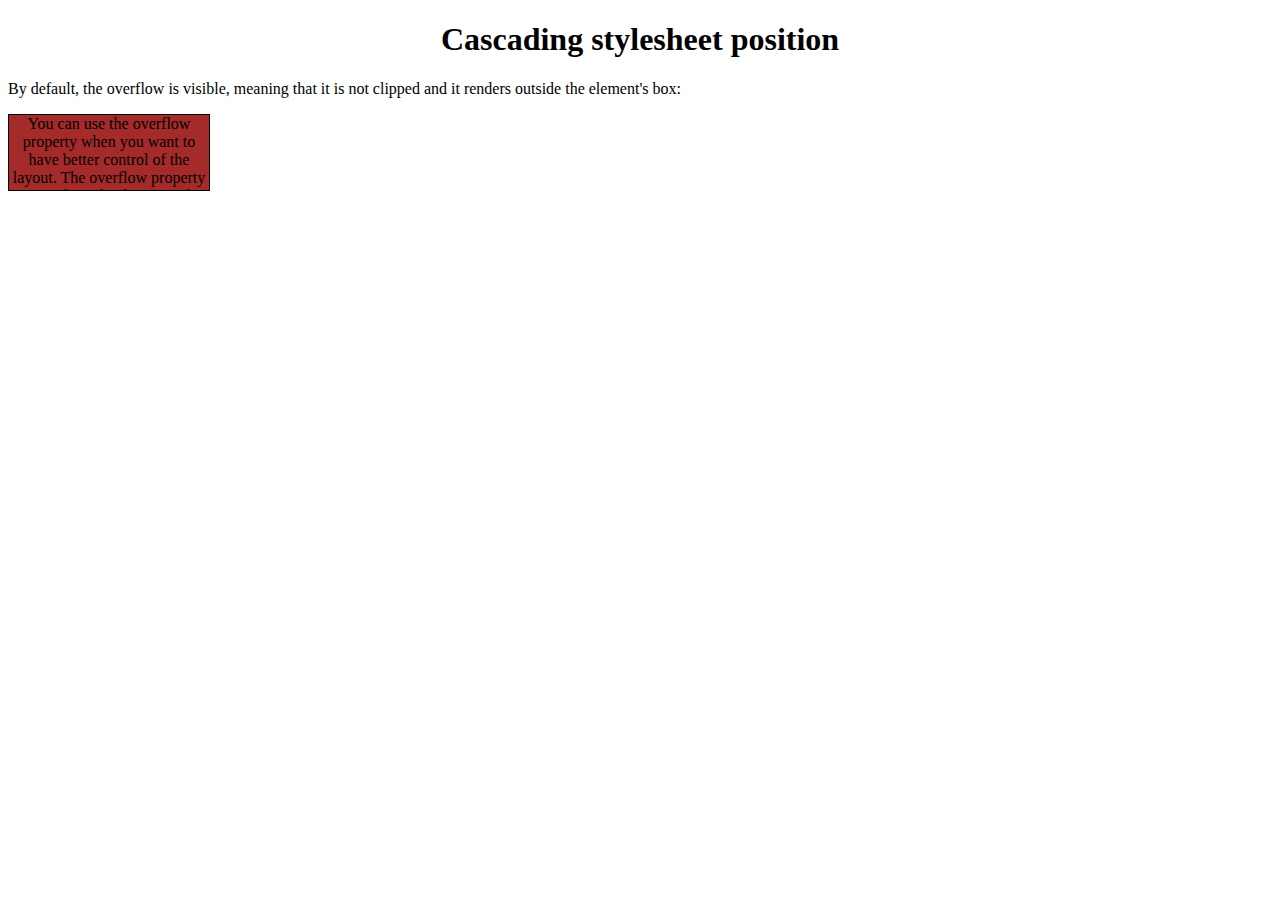
<file: DAY 2/DAY2 (position CSS)/index.html>
<!DOCTYPE html>
<html lang="en">
<head>
    <meta charset="UTF-8">
    <meta name="viewport" content="width=device-width, initial-scale=1.0">
    <title>Document</title>
    <link rel="stylesheet" href="style.css">
</head>
<h1> Cascading stylesheet position </h1>

<p>By default, the overflow is visible, meaning that it is not clipped and it renders outside the element's box:</p>

<div>You can use the overflow property when you want to have better control of the layout. The overflow property specifies what happens if content overflows an element's box.</div>



<body>
    
</body>
</html>
</file>
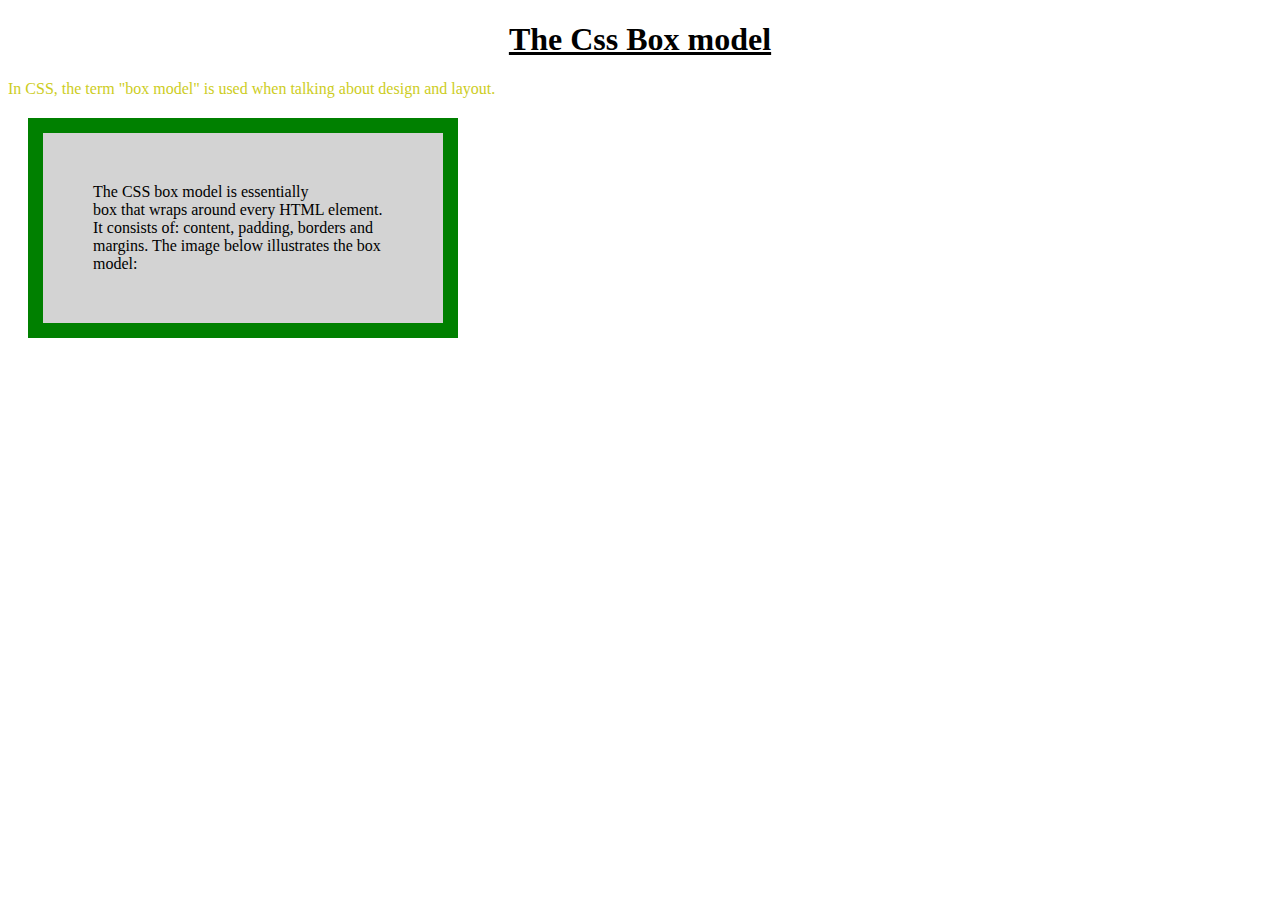
<file: DAY 2/DAY2 (Sample project Css)/index.html>
<!DOCTYPE html>
<html lang="en">
<head>
    <meta charset="UTF-8">
    <meta name="viewport" content="width=device-width, initial-scale=1.0">
    <title>Document</title>
    <link rel="stylesheet" href="style.css">
</head>
<body>
    <h1>The Css Box model</h1>
    <p>In CSS, the term "box model" is used when talking about design and layout.</p>
    <div>The CSS box model is essentially <br> box that wraps around every HTML element.<br> It consists of: content, padding, borders and margins. The image below illustrates the box model:

    </div>
</body>
</html>
</file>
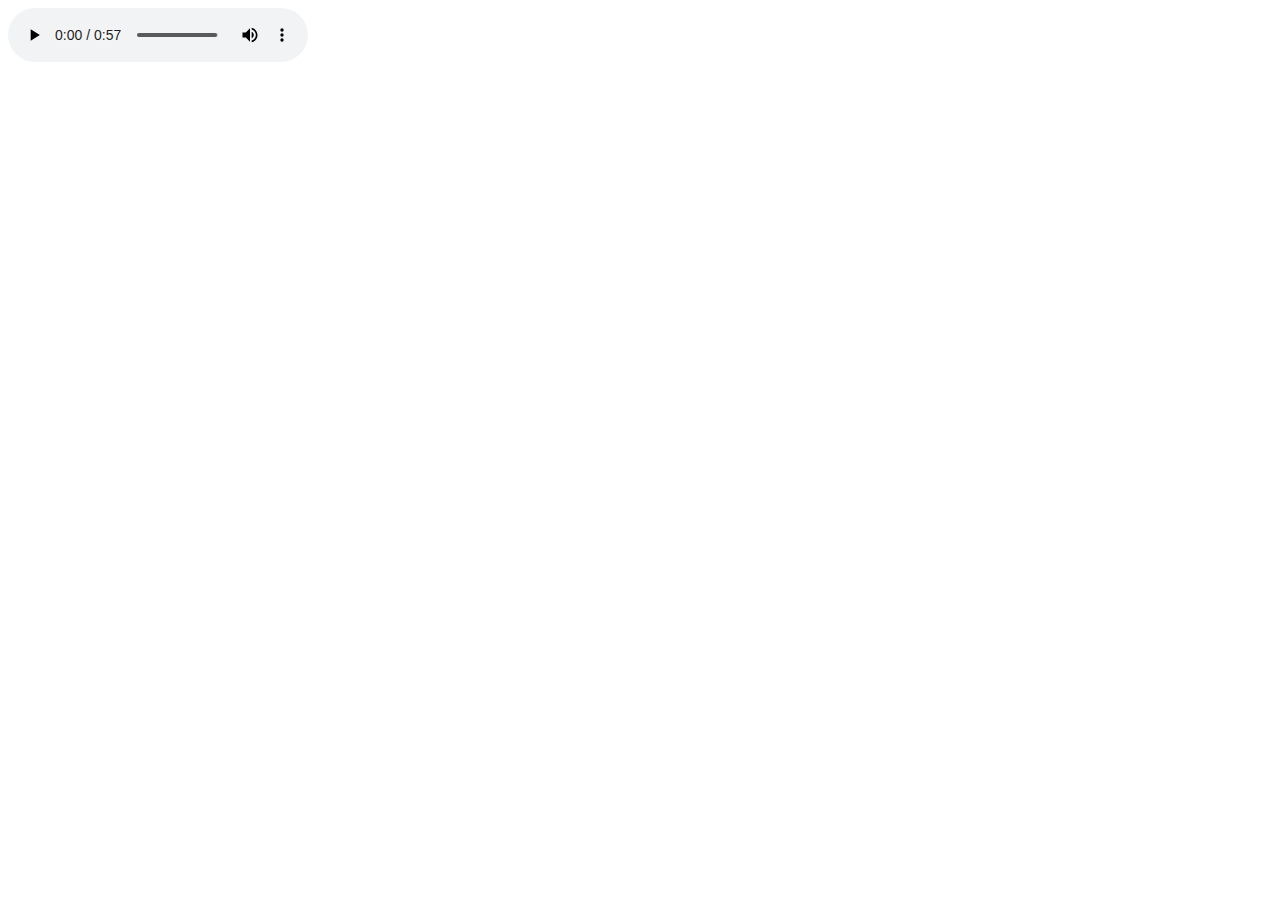
<file: DAY-1/DAY 1 (html audio & video/index.html>
<!DOCTYPE html>
<html lang="en">
<head>
    <meta charset="UTF-8">
    <meta name="viewport" content="width=device-width, initial-scale=1.0">
    <title>Document</title>
</head>
<body>
    <audio controls>
        <source src="html Audio&video.mp3" type="audio/mpeg">
        
        Your browser does not support the audio element.
    
        <iframe width="661" height="496" src="https://www.youtube.com/embed/EkuOqlZSx7w" title="90s, 2000s and Latest tamil hit songs collections of Yuvan Shankar Raja | Love songs | Melody songs" frameborder="0" allow="accelerometer; autoplay; clipboard-write; encrypted-media; gyroscope; picture-in-picture; web-share" referrerpolicy="strict-origin-when-cross-origin" allowfullscreen></iframe>
        </iframe>
        
</body>
</html>
</file>
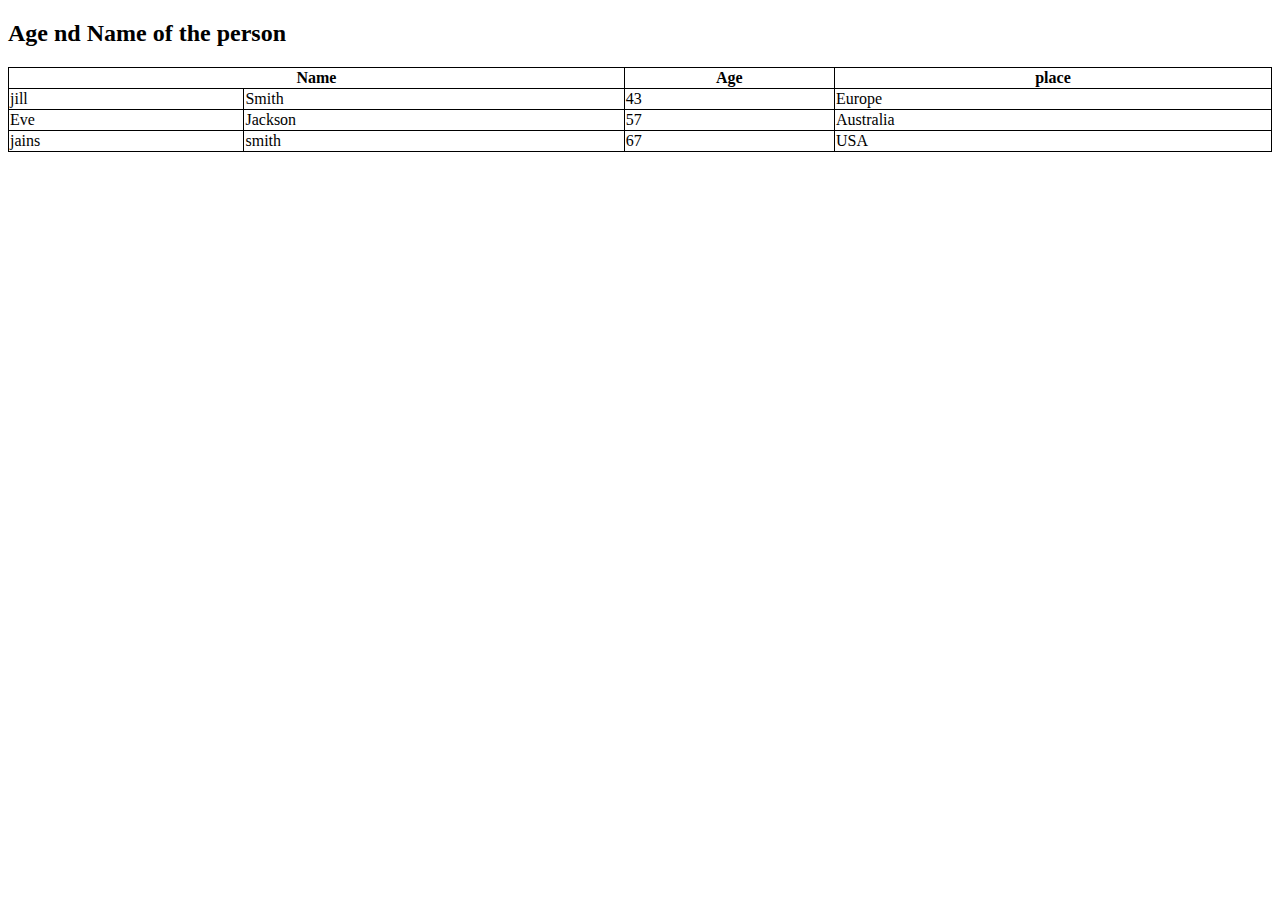
<file: DAY-1/DAY 1 (rowspan nd coloumnspan)/index.html>
<!DOCTYPE html>
<html lang="en">
<head>
    <meta charset="UTF-8">
    <meta name="viewport" content="width=device-width, initial-scale=1.0">
    <title> Table</title>
</head>
<body>
    <style>
        table, th, td {
          border: 1px solid black;
          border-collapse: collapse;
        }
        </style>

        
        <h2>Age nd Name of the person</h2>
        
        
        <table style="width:100%">
          <tr>
            <th colspan="2">Name</th>
            <th>Age</th>
            <th>place</th>
          </tr>
          <tr>
            <td>jill</td>
            <td>Smith</td>
            <td>43</td>
            <td> Europe</td>
          </tr>
          <tr>
            <td>Eve</td>
            <td>Jackson</td>
            <td>57</td>
            <td>Australia</td>
          </tr>
          <tr>
            <td> jains</td>
            <td>smith</td>
            <td>67</td>
            <td>USA</td>
          </tr>
        </table>
        </body>
        </html>
        
        
    
</body>
</html>
</file>
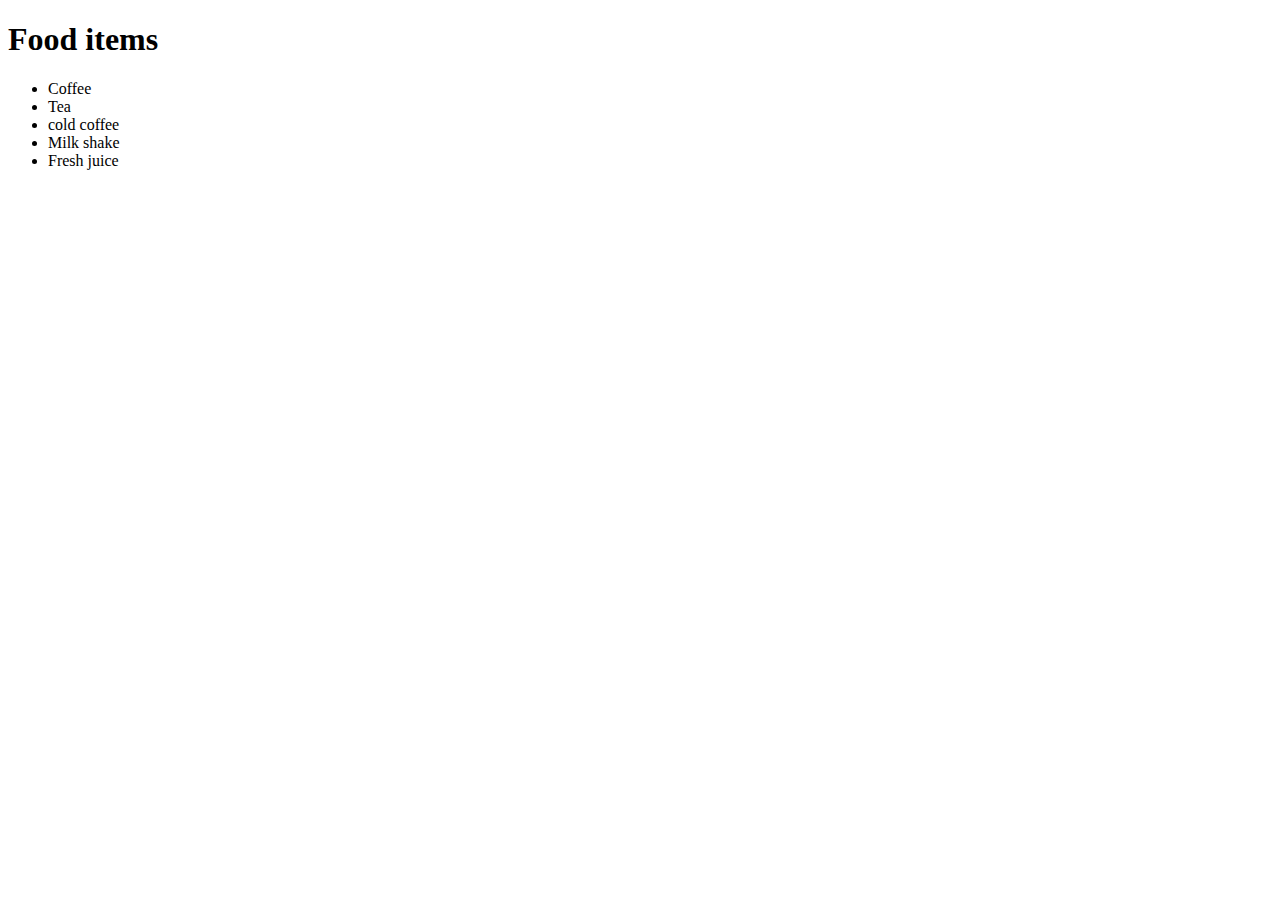
<file: DAY-1/DAY1 (links nd nav)/index.html>
<!DOCTYPE html>
<html lang="en">
<head>
    <meta charset="UTF-8">
    <meta name="viewport" content="width=device-width, initial-scale=1.0">
    <title>Menu List</title>
    <h1>Food items</h1>
</head>
<body>
    <nav>
        <ul>
            <li>Coffee</li>
            <li>Tea</li>
            <li>cold coffee</li>
            <li>Milk shake</li>
            <li>Fresh juice</li>
        </ul>
    </nav>
</body>
</html>
</file>
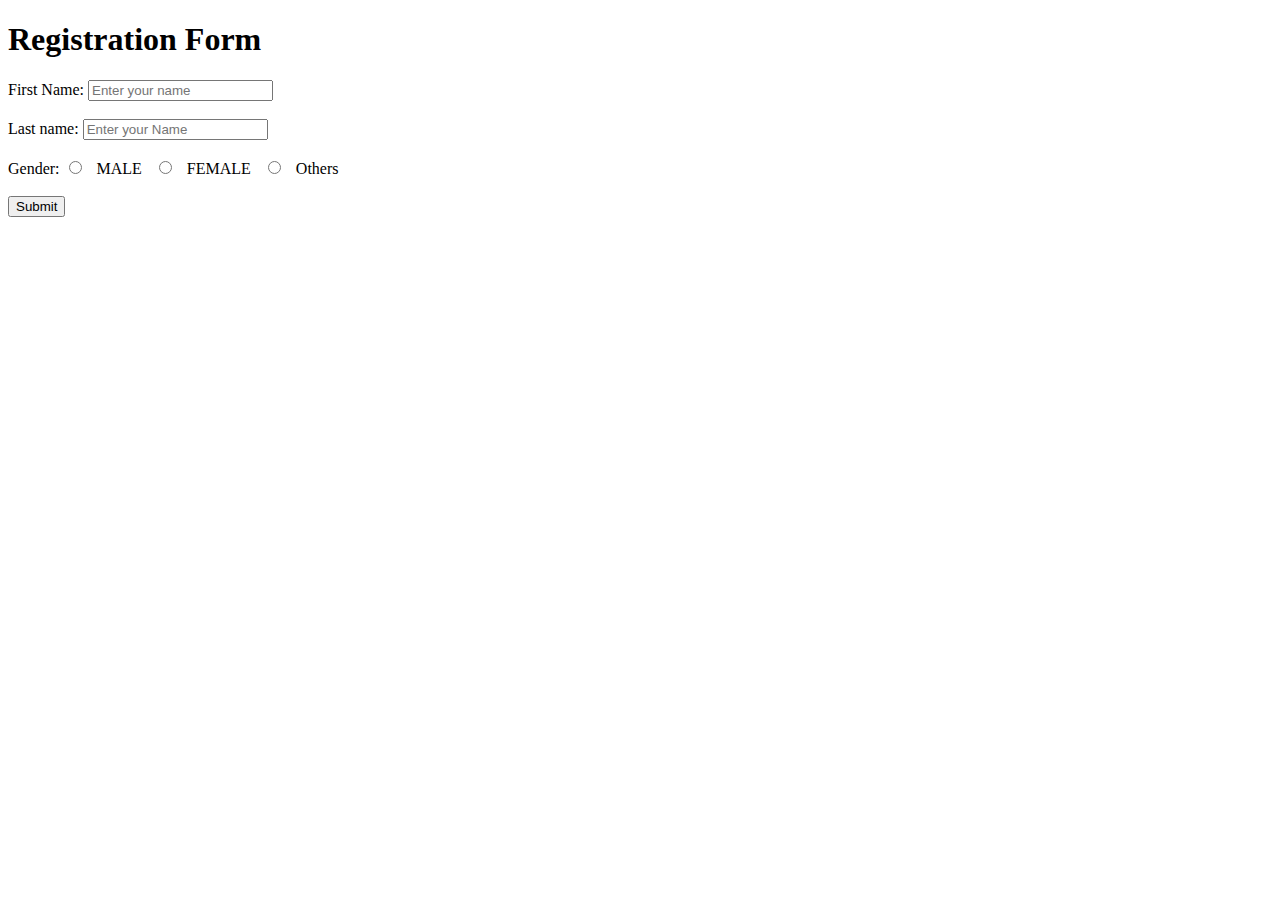
<file: DAY-1/DAy1(registration form)/index.html>
<!DOCTYPE html>
<html lang="en">
<head>
    <meta charset="UTF-8">
    <meta name="viewport" content="width=device-width, initial-scale=1.0">
    <title>registration form</title>
</head>
<h1>Registration Form</h1>
<body>
    <form>
        
        <label for="Name"> First Name:</label>
         <input type="text"  placeholder="Enter your name"/><br> <br>
         <label for="Name"> Last name:</label> 
         <input type="text" placeholder="Enter your Name"/><br><br>
         <label for="Gender"> Gender:</label> 
         <input type="radio">
  <label for="male">MALE</label>
  <input type="radio">
  <label for="css">FEMALE</label>
  <input type="radio">
  <label for="others">Others</label><br><br>
  <input type="submit" value="Submit">
</form> 
      
</body>
</html>
</file>
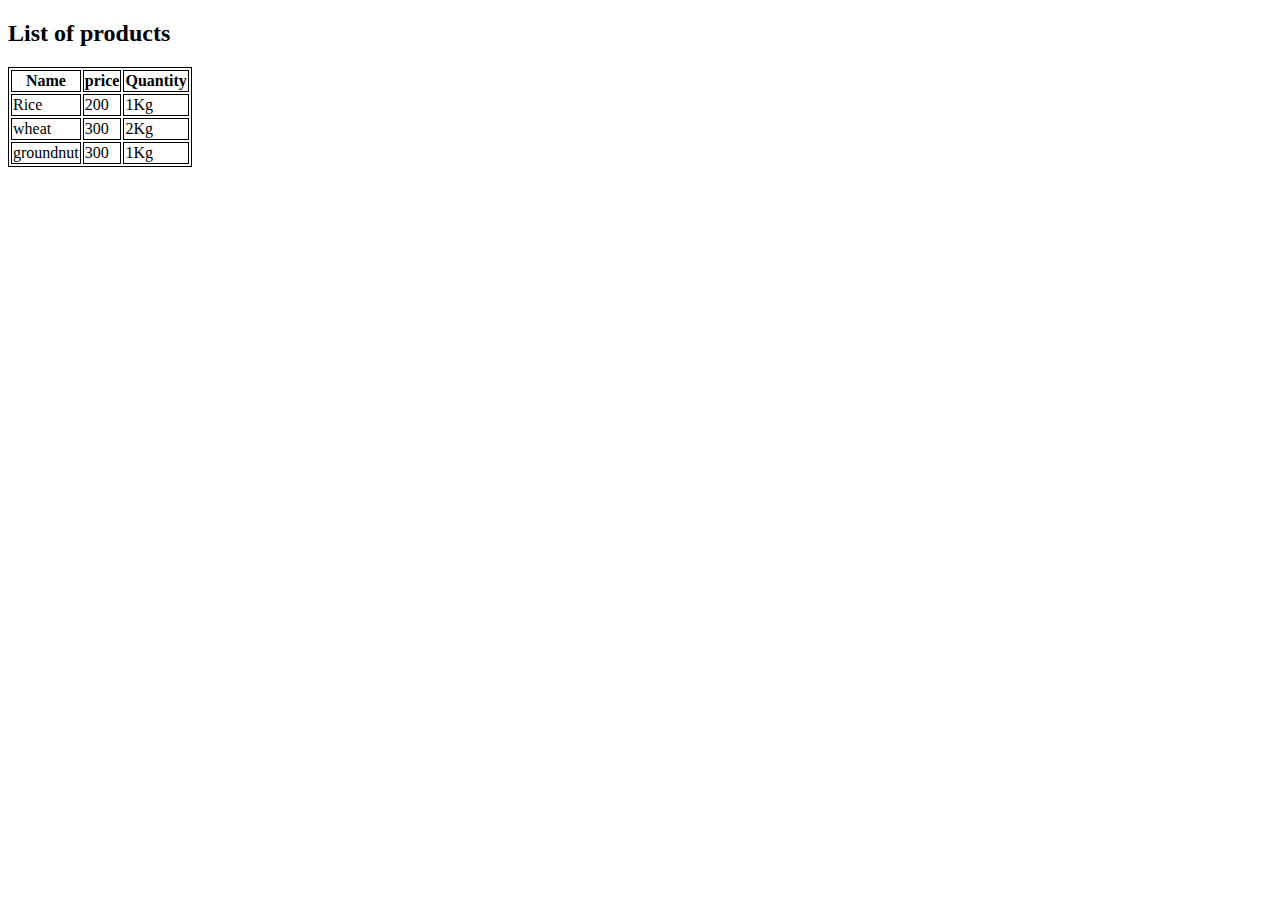
<file: DAY-1/Day1(Table and list)/index.html>
<!DOCTYPE html>
<html lang="en">
<head>
    <meta charset="UTF-8">
    <meta name="viewport" content="width=device-width, initial-scale=1.0">
    <title>Tables And List</title>
</head>
<body>
    
        <style>
table, th, td {
  border:1px solid black;
}

    </style>
    <h2>List of products</h2>

<table>
  <tr>
    <th>Name</th>
    <th>price</th>
    <th>Quantity</th>
  </tr>
  <tr>
    <td>Rice</td>
    <td> 200</td>
    <td>1Kg</td>
  </tr>
  <tr>
    <td>wheat</td>
    <td>300</td>
    <td>2Kg</td>
  </tr>
  <tr>
    <td>groundnut</td>
    <td>300</td>
    <td>1Kg</td>
  </tr>
  
</table>



</body>
</html>
</file>
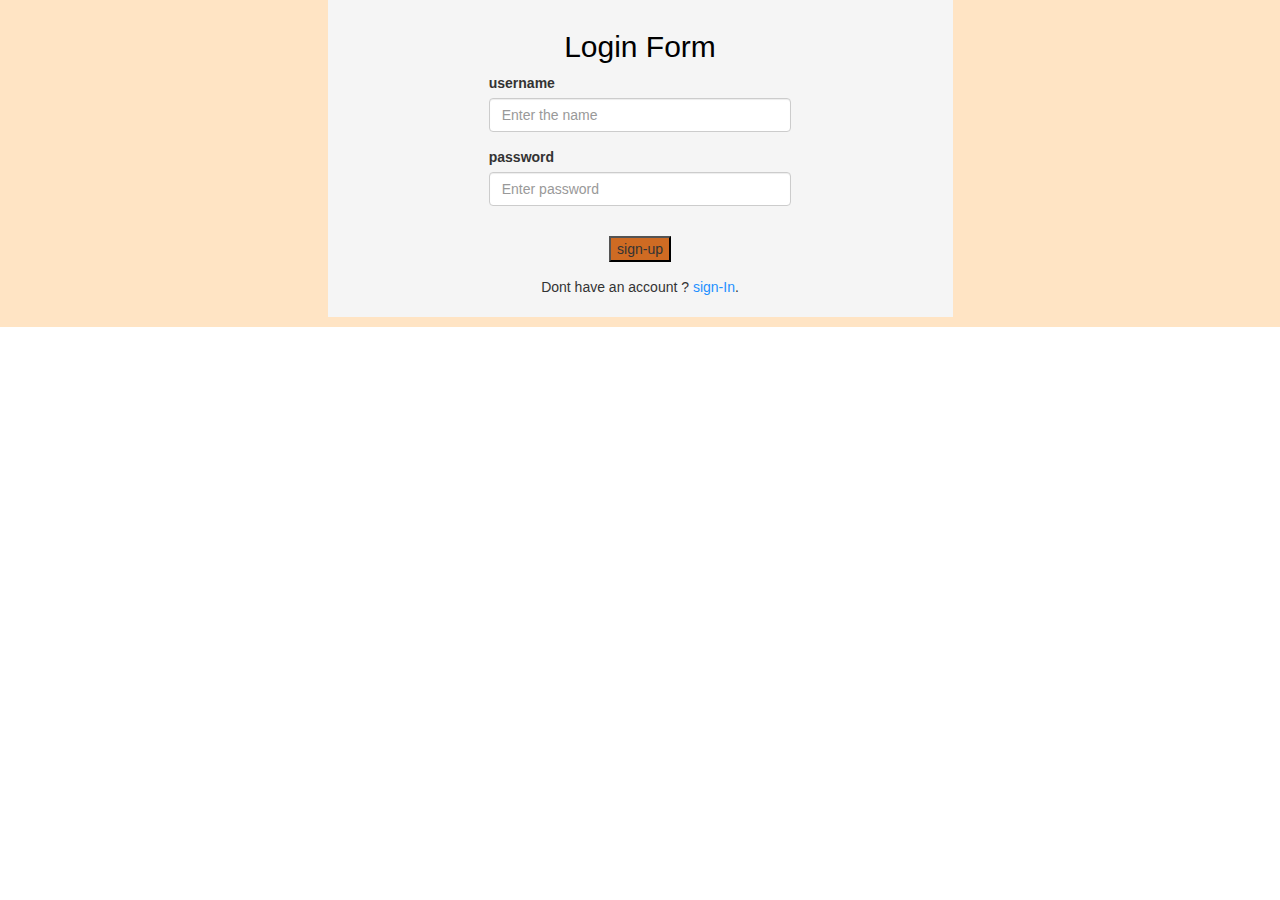
<file: Form registration/login.html>
<!DOCTYPE html>
<html lang="en">
<head>
    <meta charset="UTF-8">
    <meta name="viewport" content="width=device-width, initial-scale=1.0">
    <link rel="stylesheet" href="https://maxcdn.bootstrapcdn.com/bootstrap/3.4.1/css/bootstrap.min.css">
    <link rel="stylesheet" href="style.css">
  <script src="https://ajax.googleapis.com/ajax/libs/jquery/3.7.1/jquery.min.js"></script>
  <script src="https://maxcdn.bootstrapcdn.com/bootstrap/3.4.1/js/bootstrap.min.js"></script>
  
    <title>login page</title>
</head>
<body>
    <!-- //to create an login form -->
    <div class="container">
        <div class="card">
            <h2>Login Form</h2>
            <form action="#">
               <div class="form-group">
                <label for="username">username</label>
                <input type="text" class="form-control" name="username" id="username"
                placeholder="Enter the name"/>
               </div>

               <div class="form-group">
                <label for="password">password</label>
                <input type="text" class="form-control" name="password" id="password"
                 placeholder="Enter password"/>
               </div>
                 
               <div class="text-center">
                <button type="submit" onclick="saveData()" class="btw-btn-primary" id="save-btn">sign-up</button>   
                 </div> 
                 <div class="secondary">
                    <p>Dont have an account ? <a href="#" style="color:dodgerblue">sign-In</a>.</p>

                 </div>
        </form>
        </div>
    </div>
    <script>
function saveData(){
let username =document.getElementById("username").value;
let password = document.getElementById("password").value;
let userData = new Array();
userData = JSON.parse(localStorage.getItem("users"))? JSON.parse(localStorage.getItem("users")):[]
if(userData.some((value) =>{
    return value.username===username && value.password===password
})){
    alert("Login successful!");
}else{
    alert("Login failed");
}
}
</script>





</body>
</html>
</file>
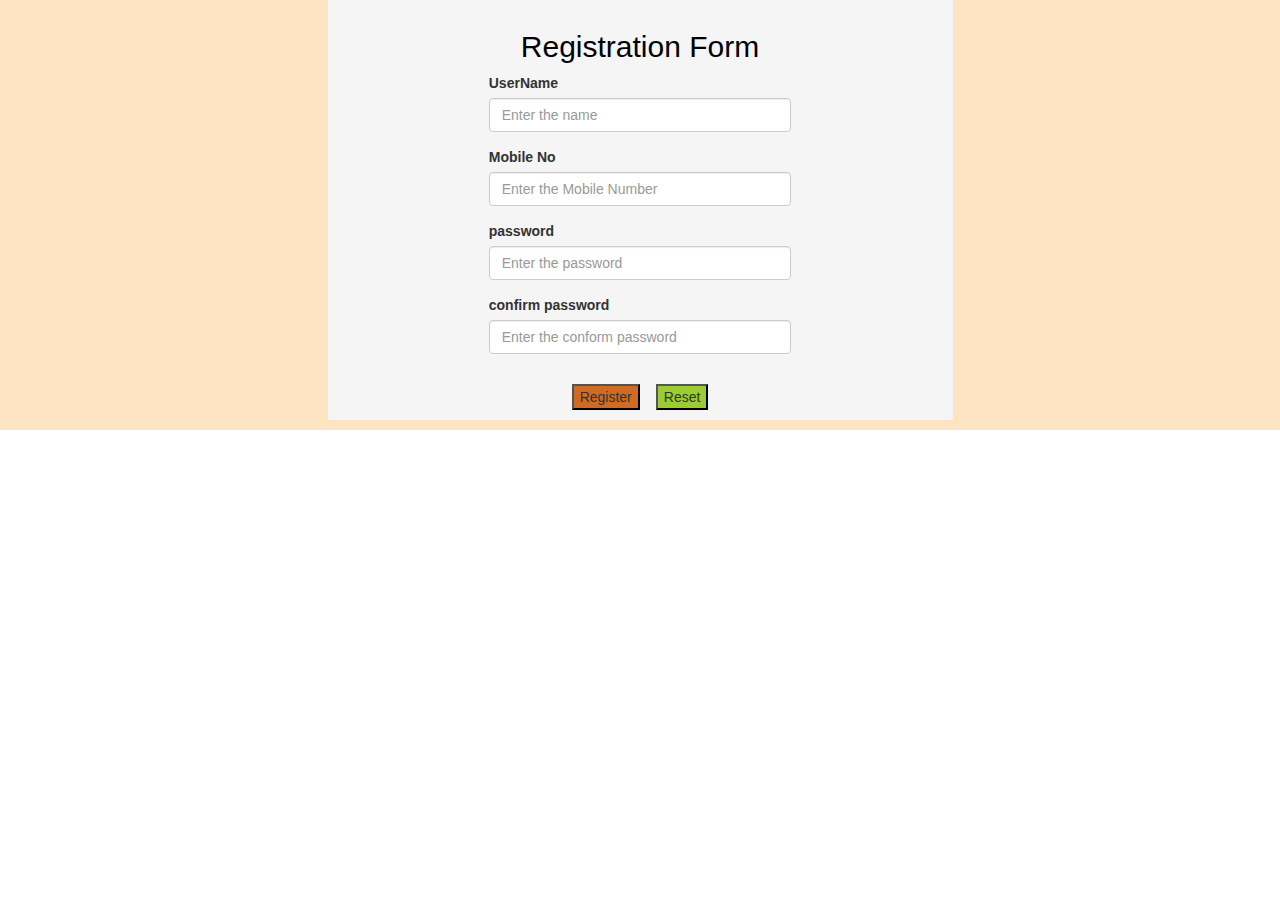
<file: Form registration/registration.html>
<!DOCTYPE html>
<html lang="en">
<head>
    <meta charset="UTF-8">
    <meta name="viewport" content="width=device-width, initial-scale=1.0">
    
    <link rel="stylesheet" href="https://maxcdn.bootstrapcdn.com/bootstrap/3.4.1/css/bootstrap.min.css">
    <link rel="stylesheet" href="style.css">
  <script src="https://ajax.googleapis.com/ajax/libs/jquery/3.7.1/jquery.min.js"></script>
  <script src="https://maxcdn.bootstrapcdn.com/bootstrap/3.4.1/js/bootstrap.min.js"></script>
  <title>Registration</title>
</head>
<body>
<!-- //create a form -->
<div class="container">
  <div class="card">
       <h2>Registration Form</h2>
        <form action ="#">

<div class = "form-group ">
<label for="UserName">UserName</label>
<input type="text"class="form-control" name="username" id="username"placeholder="Enter the name"/>

</div>
<div class = "form-group">
     <label for="Mobile Number">Mobile No</label>
      <input type="text"  class="form-control" name="Mobile Number " id="Mobile Number"placeholder="Enter the Mobile Number"/>
      </div>      
<div class = "form-group">
  <label for="password"> password</label>
  <input type="text" class="form-control" name="password" id="password"placeholder="Enter the password"/>
  
  </div>
  <div  class = "form-group ">
      <label for="confirm password">confirm password</label>
      <input type="text"class="form-control" name="confirm password" id="confirm password" placeholder="Enter the conform password"/>
  
      </div>
      <div class="text-center">
      <button type="button" onclick="saveData()" class="btw-btn-primary" id="save-btn">Register</button>
      <button type="reset"  class="btw-btn-waring" id="">Reset</button>
       </div> 
  </form>
  </div>
    </div>
    <script>
      //create variables to access data from input box
      function saveData(){
        let username = document.getElementById("username").value;
        let MobileNumber = document.getElementById("Mobile Number").value;
        let password = document.getElementById("password").value;
        let confirmpassword = document.getElementById("confirm password").value;
        //inserting name,pwd mob no in local storage
      //   localStorage.setItem("username",username);
      //   localStorage.setItem("Mobile Number",MobileNumber);
      //   localStorage.setItem("password",password);
      //   localStorage.setItem("confirm password",confirmpassword);
        
        //create an array to keep every entries in local storage
        let userData=new Array();
        userData=JSON.parse(localStorage.getItem("users"))?JSON.parse(localStorage.getItem("users")):[]
           if(userData.some((value) =>{
            return value.username==username 
           })) {
            alert("Duplicate Data")
           }
           else{
            userData.push({
             "username":username,
             "Mobile Number":MobileNumber,
             "password":password,
             "confirm password":confirmpassword
            })
            localStorage.setItem("users",JSON.stringify(userData));
           }

           window.location.href = "login.html";

      }
    </script>

</body>
</html>
</file>
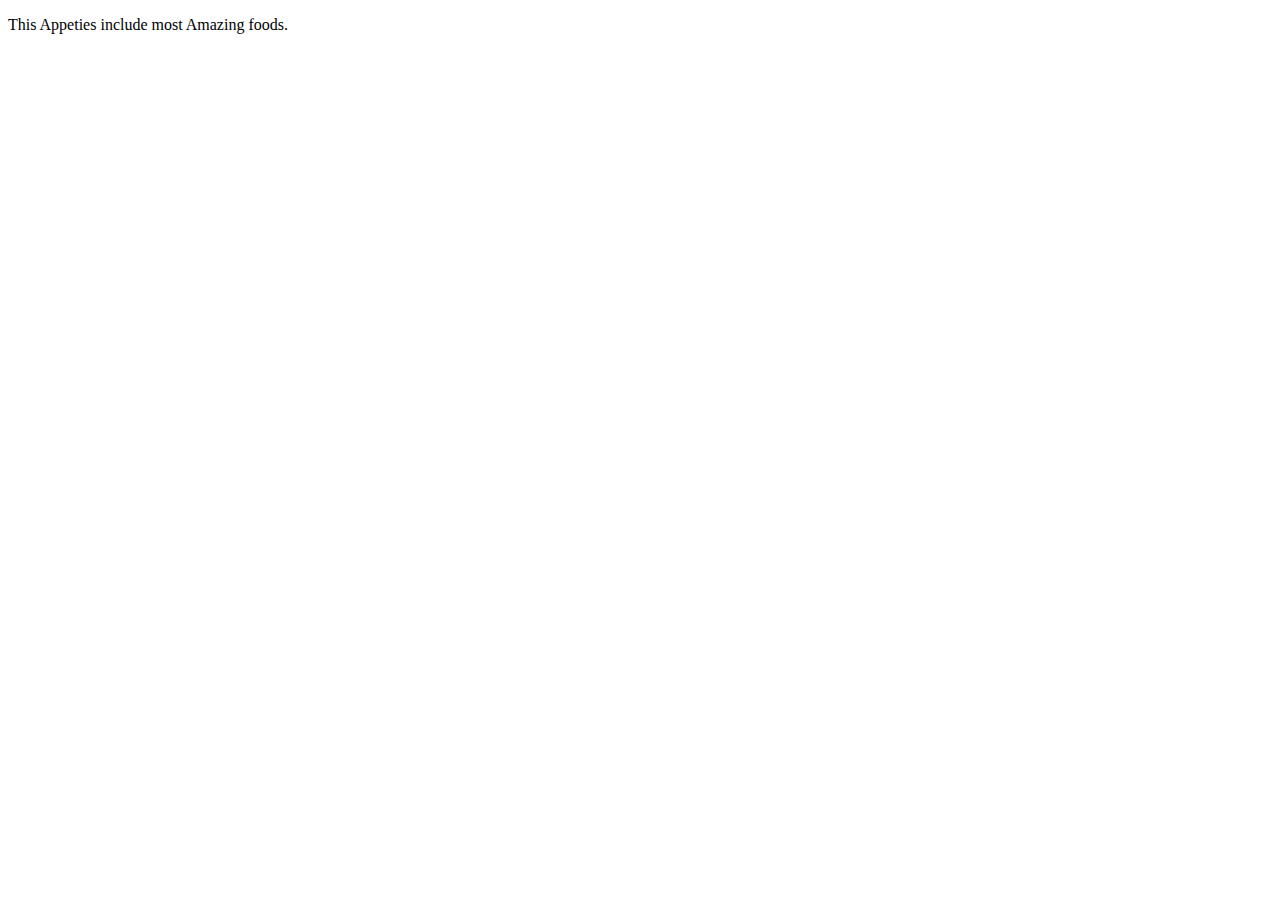
<file: Learn_Css/one.html>
<!DOCTYPE html>
<html lang="en">
<head>
    <meta charset="UTF-8">
    <meta name="viewport" content="width=device-width, initial-scale=1.0">
    <title>Document</title>
</head>
<body>
    <p> This Appeties include most Amazing foods.</p>
</body>
</html>
</file>
<file: DAY 2/DAY2 (position CSS)/style.css>
h1{
    color:black;
    text-align: center;
}
div{
    background-color: brown;
    width: 200px;
    height: 75px;
    border: 1px solid;
    overflow-x:scroll;
    overflow-y:hidden;
    text-align: center;
}
</file>
<file: DAY 2/DAY2 (Sample project Css)/style.css>
h1{
    text-align: center;
    color: black;
    text-decoration-line:underline;
}
p{
    word-spacing: normal;
    margin-right: auto;
    color:rgb(205, 205, 29);
    
}

    div {

        background-color: lightgrey;
        width: 300px;
        border: 15px solid green;
        
        padding: 50px;
        margin: 20px;
      }
</file>
<file: Form registration/style.css>
.container {
    width:100%;
    height:100%;
    background-color:bisque;

}
.container .card h2{
    text-align: center;
    text-transform: capitalize;
    color: black;
}

.container .card{
width:50%;
height:60%;
background-color:whitesmoke;
margin:auto;
padding:10px;
margin-bottom: 10px;
font-family: Arial, Helvetica, sans-serif;
}
.container .card .form-group{
    width: 50%;
height:50%;
margin-left:25%;
}

.text-center .btw-btn-primary{
    background-color: rgb(207, 107, 35);
    outline: none;
    margin-top: 15px;
}
.container .card .secondary{
    text-align: center;
    margin-top: 15px;
}
.text-center .btw-btn-waring{
    background-color: yellowgreen;
    margin-left: 2%;
}
</file>
